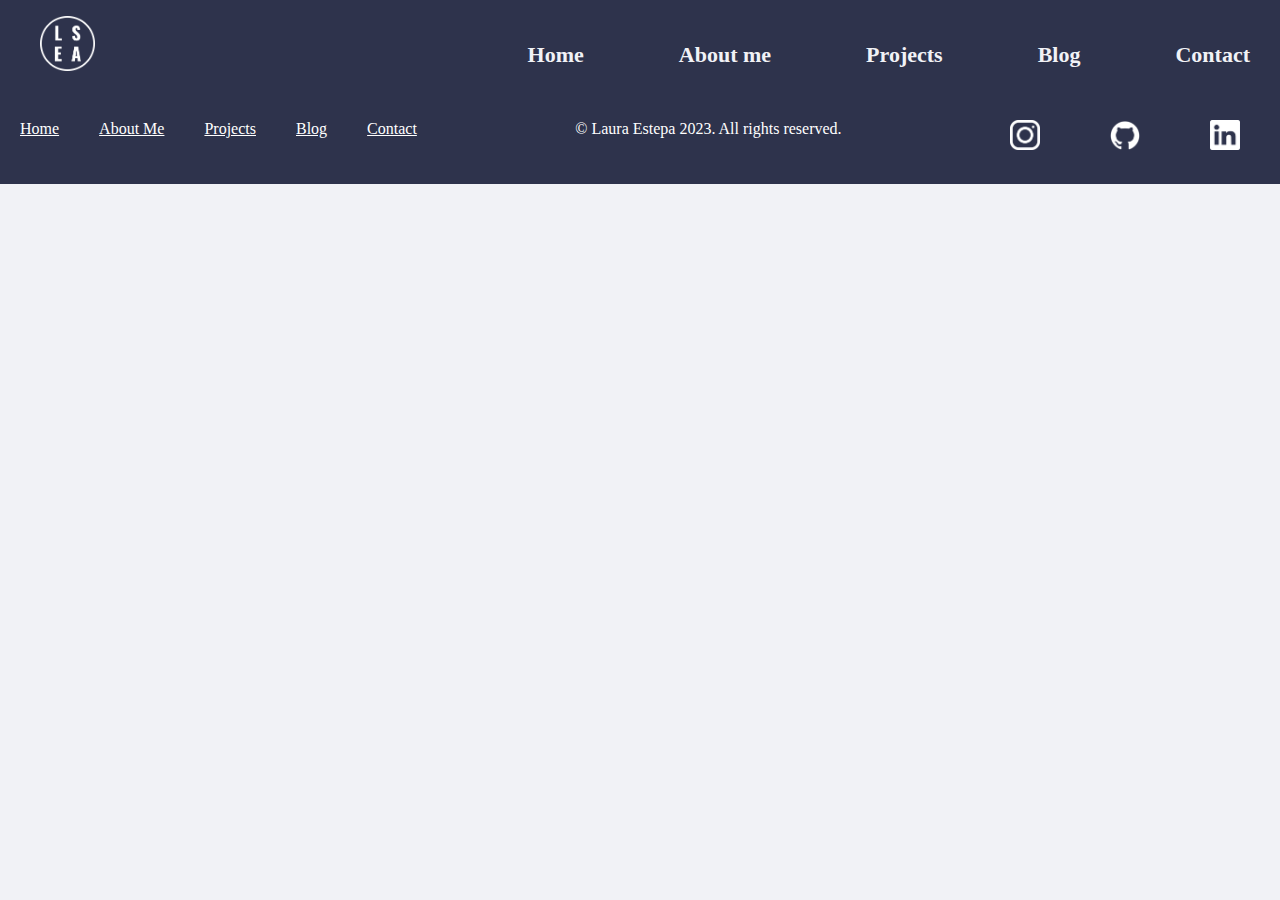
<file: aboutme.html>
<!DOCTYPE html>
<html lang="en">
<head>
  <meta charset="UTF-8">
  <meta name="viewport" content="width=device-width, initial-scale=1.0">
  <meta http-equiv="X-UA-Compatible" content="ie=edge">
  <title>About me</title>
  <link rel="stylesheet" href="style.css">
</head>
<body>

  <header>
    <div class="menu">
      <a href="index.html"><img src="images/logo2.png" alt=""></a>
        <nav>
            <ul>
              <li><a href="index.html">Home</a></li>
              <li><a href="aboutme.html">About me</a></li>
              <li><a href="projects.html">Projects</a></li>
              <li><a href="blog.html">Blog</a></li>
              <li><a href="contact.html">Contact</a></li>
            </ul>

        </nav>
    </div>
  </header>
 
<footer class="footer">
  <div class="footer-content">
      <div class="link">
          <ul>
              <li><a href="index.html">Home</a></li>
              <li><a href="aboutme.html">About Me</a></li>
              <li><a href="projects.html">Projects</a></li>
              <li><a href="blog.html">Blog</a></li>
              <li><a href="contact.html">Contact</a></li>
          </ul>
      </div>
      <div class="message">
        <p>© Laura Estepa 2023. All rights reserved.</p>
      </div>
      <div class="link">
          <ul>
            <li><a href="instagram.com/lauraestepaaa"><img src="images/instagram.png" alt=""></a></li>
            <li><a href="github.com/lauraestepaa"><img src="images/github.png" alt=""></a></li>
            <li><a href="linkedin.com/in/lauraestepa/"><img src="images/linkedin.png" alt=""></a></li>
          </ul>
      </div>

  </div>

</footer>

</body>

</html>
</file>
<file: style.css>
* {
    padding: 0;
    margin: 0;
    box-sizing: border-box;
    list-style: none;
  }
  
  body {
    background: #F1F2F6;
    font-family: 'calibri';
  }
  

  section{
    min-height: 100vh;
    padding: 0 9%;
    padding-top: 7.5rem;
    padding-bottom: 2rem;
  }


  header {
    background: #2e334c;
    width: 100%;
    clear: both;
    content:'';
    display: table;
  }
  
  .menu {
    width: 100%;
    display: flex;
    align-items: center;
    justify-content: space-between;
    padding: 10px;
  }
  
  img {
    width: 55px;
    height: 55px;
    margin-left: 30px;
  }
  
  nav ul {
    list-style: none;
    display: flex; 
  }
  
  nav ul li {
    list-style: none;
    margin-left: 75px;
    margin-right: 20px;
    padding: 12px 0;
    float: left;
    position: relative;
    margin-top: 20px;
    font-size: 22px;

  }
  
  nav ul li a {
    text-decoration: none;
    color: #F1F2F6;
    font-weight: bold;
  }
  
  nav ul li a::before {
    display: block;
    content: '';
    width: 0%;
    background: #F1F2F6;
    height: 5px;
    top:0;
    position: absolute;
    transition: width 0.2s;
  }
  
  nav ul li a:hover::before {
    width: 100%;
  }

  .home {
    background-image: url(images/lauraestepa2.png);
    background-position: center bottom;
    background-repeat: no-repeat;
    background-size: cover;
    min-height: 110vh;
    display: flex;
    align-items: center;
  }

  .home-content {
    text-align: right;
  }
  
  .home-content h1 {
    font-size: 110px;
    line-height: 80px;
    color: #120a0b;
    text-transform: uppercase;
    margin-bottom: 35px;
    margin-right: 100px; /* Adjusted to 0 to move to the right */
  }
  
  .home-content h2 {
    font-size: 40px;
    color: #120a0b;
    padding: 0 20px;
    margin-bottom: 25px;
    margin-right: 100px; /* Adjusted to 0 to move to the right */
    margin-left: 650px;
  }

  .btn-1 {
    display: inline-block;
    padding: 11px 35px;
    background-color: cornflowerblue; /* cambiar segun paleta*/ 
    color: #F9FAFC;
    margin-right: 365px;
    margin-top: 30px;
    text-decoration: none;
    border-radius: 20px;
  }

  .btn-1:hover{
    background-color: blue; /* cambiar segun paleta*/ 
  }


  .footer {
    padding: 10px 0;
    background-color: #2e334c;
}

.footer-content {
    display: flex;
    justify-content: space-between;
}


.link {
  margin-right: 20px;
}

.link ul {
  list-style: none;
  padding: 0;
  margin: 0;
  display: flex;
}

.message {
  font-size: 16px;
  color: #ffffff;
  margin-top: 20px;
  text-align: center;
}

.link a {
  font-size: 16px;
  color: #ffffff;
  display: block;
  padding: 20px;
}

.link img {
  width: 30px;
  height: auto;
}
</file>
